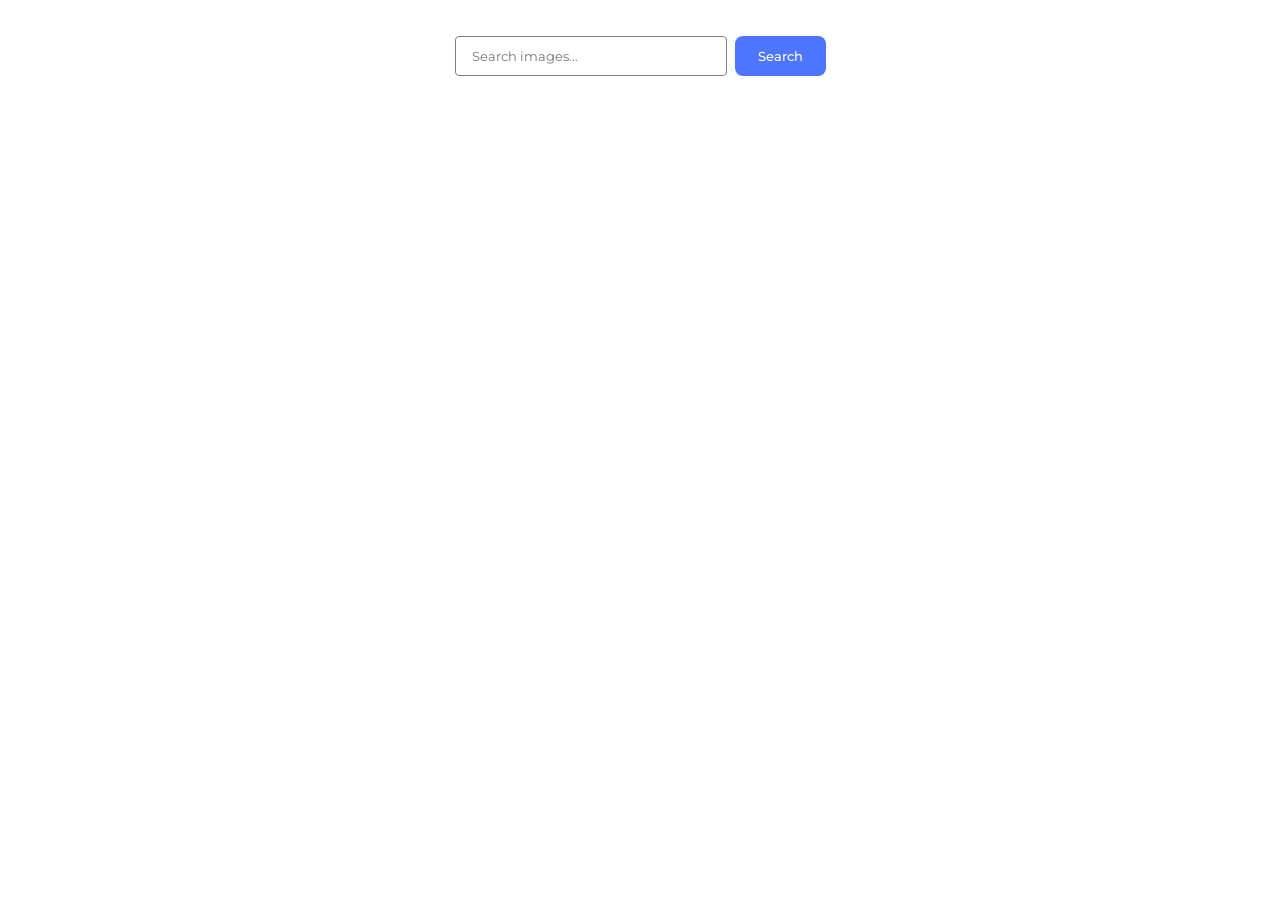
<file: src/index.html>
<!doctype html>
<html lang="en">
  <head>
    <link rel="preconnect" href="https://fonts.googleapis.com" />
    <link rel="preconnect" href="https://fonts.gstatic.com" crossorigin />
    <link
      href="https://fonts.googleapis.com/css2?family=Montserrat:ital,wght@0,100..900;1,100..900&display=swap"
      rel="stylesheet"
    />

    <meta charset="UTF-8" />
    <link rel="icon" type="image/svg+xml" href="/favicon.svg" />
    <meta name="viewport" content="width=device-width, initial-scale=1.0" />
    <title>Vanilla App Template</title>
    <link rel="stylesheet" href="./css/styles.css" />

    <script type="module" src="./main.js"></script>
  </head>
  <body>
    <form class="form">
      <label>
        <input
          type="text"
          name="search-text"
          placeholder="Search images..."
          required
        />
      </label>
      <button type="submit">Search</button>
    </form>

    <span class="loader is-hidden"></span>

    <ul class="gallery"></ul>
  </body>
</html>
</file>
<file: src/css/styles.css>
/**
  |============================
  | include css partials with
  | default @import url()
  |============================
*/
@import url('./reset.css');
@import url('./base.css');

.is-hidden {
  display: none !important;
}

body {
  font-weight: 400;
  font-size: 16px;
  line-height: 150%;
  letter-spacing: 0.04em;
}

.form {
  display: flex;
  justify-content: center;
  margin: 36px auto 32px auto;
  gap: 8px;
}

.form input {
  font-family: 'Montserrat', sans-serif;
  color: #808080;
  border: 1px solid #808080;
  border-radius: 4px;
  width: 272px;
  height: 40px;
  padding: 8px 16px;
  box-sizing: border-box;
}

.form input:hover {
  border: 1px solid #000;
}

.form input:focus {
  color: #2e2f42;
  outline: none;
  border: 1px solid #4e75ff;
}

.form button {
  font-family: 'Montserrat', sans-serif;
  font-weight: 500;
  color: #fff;
  border: none;
  border-radius: 8px;
  padding: 8px 16px;
  width: 91px;
  height: 40px;
  background: #4e75ff;
  cursor: pointer;
}

.form button:hover {
  background: #6c8cff;
}

.loader {
  width: 48px;
  height: 48px;
  border: 5px solid #fff;
  border-bottom-color: #4e75ff;
  border-radius: 50%;
  display: block;
  margin: 20px auto;
  box-sizing: border-box;
  animation: rotation 1s linear infinite;
}

@keyframes rotation {
  0% {
    transform: rotate(0deg);
  }
  100% {
    transform: rotate(360deg);
  }
}

.gallery {
  display: flex;
  flex-wrap: wrap;
  gap: 24px;
  width: 1128px;
  margin: 0 auto;
  list-style: none;
  padding: 0;
}

.gallery-item {
  width: calc((100% - 24px * 2) / 3);
  box-sizing: border-box;
  border: 1px solid #808080;
  display: flex;
  flex-direction: column;
  overflow: hidden;
}

.gallery-link {
  display: block;
  text-decoration: none;
  height: 152px;
  overflow: hidden;
}

.gallery-image {
  width: 100%;
  height: 100%;
  object-fit: cover;
  display: block;
  transition: transform 250ms cubic-bezier(0.4, 0, 0.2, 1);
}

.gallery-link:hover .gallery-image {
  transform: scale(1.04);
}

.image-info-container {
  display: flex;
  justify-content: space-around;
  align-items: center;
  width: 100%;
  background-color: #fff;
  list-style: none;
  padding: 4px 0;
  margin: 0;
}

.image-info-item {
  display: flex;
  flex-direction: column;
  align-items: center;
}

.label {
  font-family: 'Montserrat', sans-serif;
  font-weight: 600;
  font-size: 12px;
  line-height: 1.33;
  letter-spacing: 0.04em;
  color: #2e2f42;
  margin: 0;
}

.value {
  font-family: 'Montserrat', sans-serif;
  font-weight: 400;
  font-size: 12px;
  line-height: 2;
  letter-spacing: 0.04em;
  color: #2e2f42;
  margin: 0;
}
</file>
